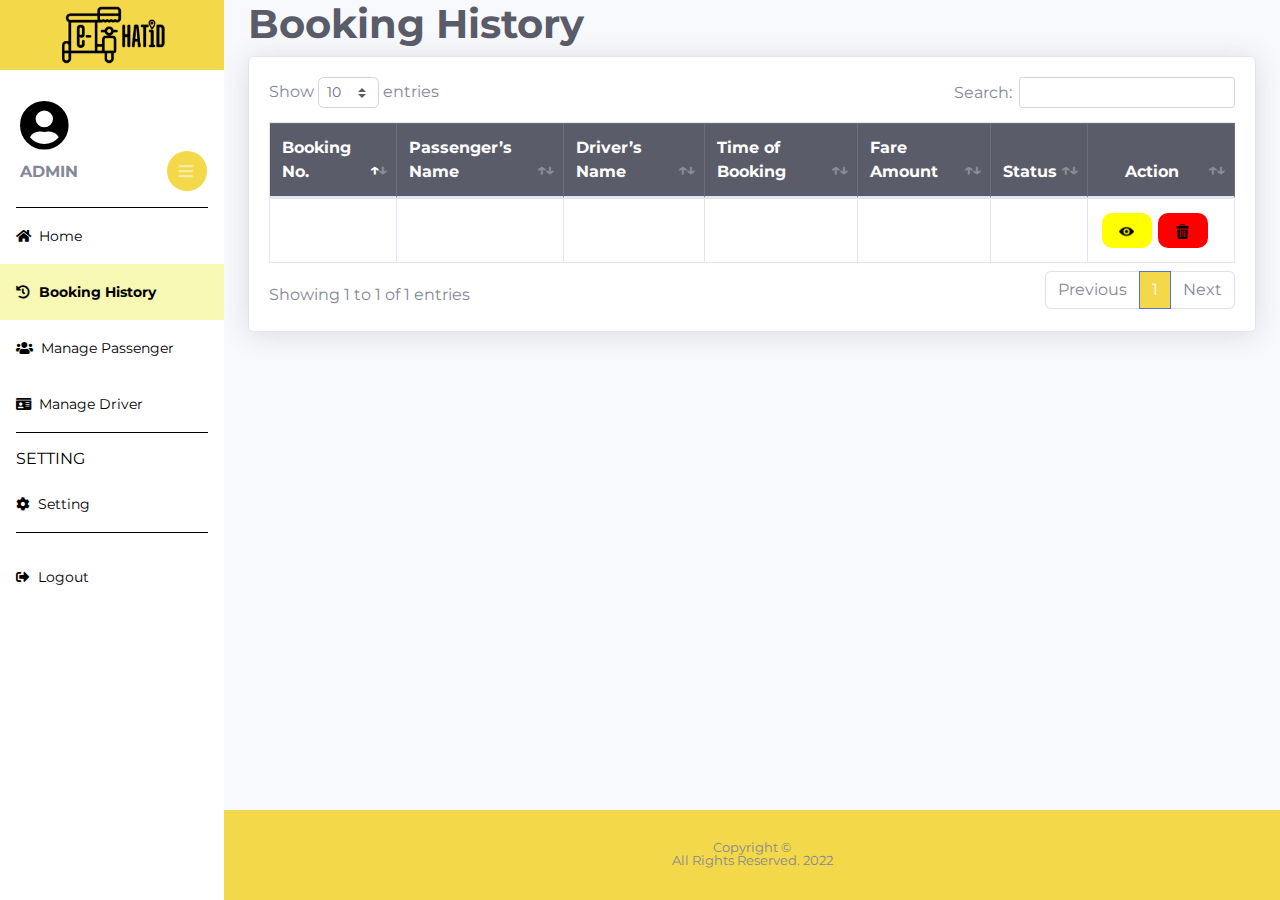
<file: bookingHistory.html>
<!DOCTYPE html>
<html lang="en">

<head>

    <meta charset="utf-8">
    <meta http-equiv="X-UA-Compatible" content="IE=edge">
    <meta name="viewport" content="width=device-width, initial-scale=1, shrink-to-fit=no">
    <meta name="description" content="">
    <meta name="author" content="">

    <title>Booking History</title>

    <!-- Custom fonts for this template -->
    <link href="vendor/fontawesome-free/css/all.min.css" rel="stylesheet" type="text/css">
    <link href="https://fonts.googleapis.com/css2?family=Montserrat&display=swap" rel="stylesheet">

    <!-- Custom styles for this template -->
    <link href="css/admin.min.css" rel="stylesheet">

    <!-- Custom styles for this page -->
    <link href="vendor/datatables/dataTables.bootstrap4.min.css" rel="stylesheet">

</head>

<body id="page-top">

    <!-- Page Wrapper -->
    <div id="wrapper">

        <!-- Sidebar -->
        <ul class="navbar-nav bg-gradient-primary sidebar sidebar-dark accordion" id="accordionSidebar">

            <!-- Sidebar - Brand -->
            <a class="sidebar-brand d-flex align-items-center justify-content-center" href="index.html">
            
                <div class="sidebar-brand-icon">
                    <img class="logo" src="img/logo.png" style="height:80px;" />
                </div>
                   
            </a>

            <li class="nav-item">
                
                    <i class="fa fa-user-circle iconAdmin" style="color:black; font-size: 50px;"></i><br>
                    <span class="nameAdmin">ADMIN</span>

            <!-- Sidebar Toggler (Sidebar) -->
            <div class="text-center d-none d-md-inline">
                <button class="rounded-circle border-0" id="sidebarToggle" style="background-color:#F3D849; margin-left: 85px; margin-top:0px;"></button>
            </div>
           
            </li>

            <!-- Divider -->
            <hr class="sidebar-divider my-0">

            <!-- Nav Item - Dashboard -->
            <li class="nav-item">
                <a class="nav-link" href="#">
                    <i class="fa fa-home" style="color:black;"></i>
                    <span>Home</span></a>
            </li>


            <li class="nav-item active">
                <a class="nav-link" href="bookingHistory.html">
                    <i class="fa fa-history" style="color: black;"></i>
                    <span >Booking History</span></a>
            </li>

             <li class="nav-item">
                <a class="nav-link" href="ManagePassenger.html">
                    <i class="fa fa-users" style="color:black;"></i>
                    <span>Manage Passenger</span></a>
            </li>


             <li class="nav-item">
                <a class="nav-link" href="ManageDriver.html">
                    <i class="fa fa-id-card" style="color:black;"> </i>
                    <span>Manage Driver</span></a>
            </li>

            <!-- Divider -->
            <hr class="sidebar-divider">

            <!-- Heading -->
            <div class="sidebar-heading">
                <h6 style="color:black;">Setting</h6>
            </div>

            <li class="nav-item">
                <a class="nav-link" href="#">
                    <i class="fa fa-cog" style="color:black;"></i>
                    <span>Setting</span></a>
            </li>

            <!-- Divider -->
            <hr class="sidebar-divider d-none d-md-block">

            <li class="nav-item">
                <a class="nav-link" href="index.html">
                    <i class="fas fa-sign-out-alt " style="color:black;"></i>
                    <span>Logout</span></a>
            </li>



        </ul>
        <!-- End of Sidebar -->

        <!-- Content Wrapper -->
        <div id="content-wrapper" class="d-flex flex-column">

            <!-- Main Content -->
            <div id="content">

                <!-- Begin Page Content -->
                <div class="container-fluid">

                    <!-- Page Heading -->
                    <h1 class="h1 mb-2 text-gray-800">Booking History</h1>


                    <!-- DataTales Example -->
                    <div class="card shadow mb-4">
                        
                        <div class="card-body">
                            <div class="table-responsive">
                                <table class="table table-bordered" id="dataTable" width="100%" cellspacing="0">
                                    <thead class="table-dark">
                                        <tr>
                                            <th>Booking No.</th>
                                            <th>Passenger’s Name</th>
                                            <th>Driver’s Name</th>
                                            <th>Time of Booking</th>
                                            <th>Fare Amount</th>
                                            <th>Status</th>
                                            <th>&nbsp;&nbsp;&nbsp;&nbsp;&nbsp;Action&nbsp;&nbsp;&nbsp;&nbsp;&nbsp;</th>
                                        </tr>
                                    </thead>
                                    <tbody>
                                        <tr>
                                            <td></td>
                                            <td></td>
                                            <td></td>
                                            <td></td>
                                            <td></td>
                                            <td></td>
                                            <td> <button class="actionBtn" type="button"><img class="carouselPic" src="img/eye.png" style="height: 15px;"></button> 
                                                <button class="actionBtn2" type="button"><img class="carouselPic" src="img/trash.png" style="height: 15px;"></button></td>
                                        </tr>
                                    </tbody>
                                </table>
                            </div>
                        </div>
                    </div>

                </div>
                <!-- /.container-fluid -->

            </div>
            <!-- End of Main Content -->

            <!-- Footer -->
            <footer class="sticky-footer bg-ehatid">
                <div class="container my-auto">
                    <div class="copyright text-center my-auto">
                        <span>Copyright &copy; <br> All Rights Reserved. 2022 </span>
                    </div>
                </div>
            </footer>
            <!-- End of Footer -->

        </div>
        <!-- End of Content Wrapper -->

    </div>
    <!-- End of Page Wrapper -->

    <!-- Bootstrap core JavaScript-->
    <script src="vendor/jquery/jquery.min.js"></script>
    <script src="vendor/bootstrap/js/bootstrap.bundle.min.js"></script>

    <!-- Core plugin JavaScript-->
    <script src="vendor/jquery-easing/jquery.easing.min.js"></script>

    <!-- Custom scripts for all pages-->
    <script src="js/admin.min.js"></script>

    <!-- Page level plugins -->
    <script src="vendor/datatables/jquery.dataTables.min.js"></script>
    <script src="vendor/datatables/dataTables.bootstrap4.min.js"></script>

    <!-- Page level custom scripts -->
    <script src="js/demo/datatables-demo.js"></script>

</body>

</html>
</file>
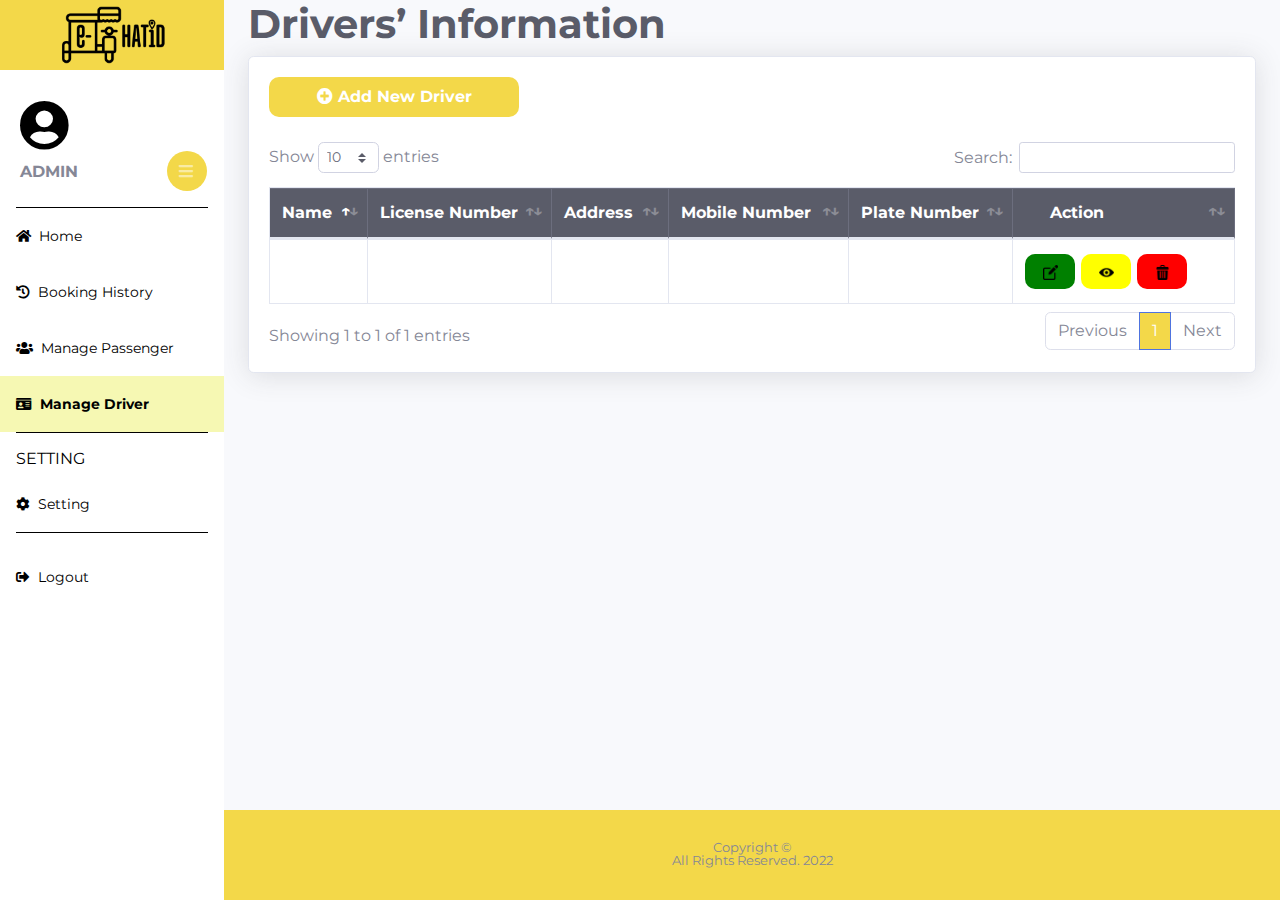
<file: ManageDriver.html>
<!DOCTYPE html>
<html lang="en">

<head>

    <meta charset="utf-8">
    <meta http-equiv="X-UA-Compatible" content="IE=edge">
    <meta name="viewport" content="width=device-width, initial-scale=1, shrink-to-fit=no">
    <meta name="description" content="">
    <meta name="author" content="">

    <title>Drivers’ Information</title>

    <!-- Custom fonts for this template -->
    <link href="vendor/fontawesome-free/css/all.min.css" rel="stylesheet" type="text/css">
    <link href="https://fonts.googleapis.com/css2?family=Montserrat&display=swap" rel="stylesheet">

    <!-- Custom styles for this template -->
    <link href="css/admin.min.css" rel="stylesheet">

    <!-- Custom styles for this page -->
    <link href="vendor/datatables/dataTables.bootstrap4.min.css" rel="stylesheet">

</head>

<body id="page-top">

    <!-- Page Wrapper -->
    <div id="wrapper">

        <!-- Sidebar -->
        <ul class="navbar-nav bg-gradient-primary sidebar sidebar-dark accordion" id="accordionSidebar">

            <!-- Sidebar - Brand -->
            <a class="sidebar-brand d-flex align-items-center justify-content-center" href="index.html">
            
                <div class="sidebar-brand-icon">
                    <img class="logo" src="img/logo.png" style="height:80px;" />
                </div>
                   
            </a>

            <li class="nav-item">
                
                    <i class="fa fa-user-circle iconAdmin" style="color:black; font-size: 50px;"></i><br>
                    <span class="nameAdmin">ADMIN</span>

            <!-- Sidebar Toggler (Sidebar) -->
            <div class="text-center d-none d-md-inline">
                <button class="rounded-circle border-0" id="sidebarToggle" style="background-color:#F3D849; margin-left: 85px; margin-top:0px;"></button>
            </div>
           
            </li>

            <!-- Divider -->
            <hr class="sidebar-divider my-0">

            <!-- Nav Item - Dashboard -->
            <li class="nav-item">
                <a class="nav-link" href="#">
                    <i class="fa fa-home" style="color:black;"></i>
                    <span>Home</span></a>
            </li>


            <li class="nav-item">
                <a class="nav-link" href="bookingHistory.html">
                    <i class="fa fa-history" style="color: black;"></i>
                    <span >Booking History</span></a>
            </li>

             <li class="nav-item ">
                <a class="nav-link" href="ManagePassenger.html">
                    <i class="fa fa-users" style="color:black;"></i>
                    <span>Manage Passenger</span></a>
            </li>


             <li class="nav-item active">
                <a class="nav-link" href="ManageDriver.html">
                    <i class="fa fa-id-card" style="color:black;"> </i>
                    <span>Manage Driver</span></a>
            </li>

            <!-- Divider -->
            <hr class="sidebar-divider">

            <!-- Heading -->
            <div class="sidebar-heading">
                <h6 style="color:black;">Setting</h6>
            </div>

            <li class="nav-item">
                <a class="nav-link" href="#">
                    <i class="fa fa-cog" style="color:black;"></i>
                    <span>Setting</span></a>
            </li>

            <!-- Divider -->
            <hr class="sidebar-divider d-none d-md-block">

            <li class="nav-item">
                <a class="nav-link" href="index.html">
                    <i class="fas fa-sign-out-alt " style="color:black;"></i>
                    <span>Logout</span></a>
            </li>



        </ul>
        <!-- End of Sidebar -->

        <!-- Content Wrapper -->
        <div id="content-wrapper" class="d-flex flex-column">

            <!-- Main Content -->
            <div id="content">

                <!-- Begin Page Content -->
                <div class="container-fluid">

                    <!-- Page Heading -->
                    <h1 class="h1 mb-2 text-gray-800">Drivers’ Information</h1>


                    <!-- DataTales Example   style="margin-left: 250px; margin-bottom: -20px;"-->
                    <div class="card shadow mb-4">
                        
                        <div class="card-body">

                           
                            <div class="table-responsive">

                                 <button class="addBtn" type="button"><i class="fa fa-plus-circle" aria-hidden="true"></i>
                                 Add New Driver</button>
                               
                                <table class="table table-bordered" id="dataTable" width="100%" cellspacing="0">
                                    <thead class="table-dark">
                                        <tr>
                                            <th>Name</th>
                                            <th>License Number</th>
                                            <th>Address</th>
                                            <th>Mobile Number</th>
                                            <th>Plate Number</th>
                                            <th>&nbsp;&nbsp;&nbsp;&nbsp;&nbsp;Action&nbsp;&nbsp;&nbsp;&nbsp;&nbsp;</th>
                                        </tr>
                                    </thead>
                                    <tbody>
                                        <tr>
                                            <td></td>
                                            <td></td>
                                            <td></td>
                                            <td></td>
                                            <td></td>
                                            <td> 
                                                <button class="actionBtn3" type="button"><img src="img/edit.png" style="height: 15px;"></button> 
                                                <button class="actionBtn" type="button"><img src="img/eye.png" style="height: 15px;"></button> 
                                                <button class="actionBtn2" type="button"><img src="img/trash.png" style="height: 15px;"></button>
                                               
                                            </td>
                                        </tr>
                                    </tbody>
                                </table>
                            </div>
                        </div>
                    </div>

                </div>
                <!-- /.container-fluid -->

            </div>
            <!-- End of Main Content -->

            <!-- Footer -->
            <footer class="sticky-footer bg-ehatid">
                <div class="container my-auto">
                    <div class="copyright text-center my-auto">
                        <span>Copyright &copy; <br> All Rights Reserved. 2022 </span>
                    </div>
                </div>
            </footer>
            <!-- End of Footer -->

        </div>
        <!-- End of Content Wrapper -->

    </div>
    <!-- End of Page Wrapper -->

    <!-- Bootstrap core JavaScript-->
    <script src="vendor/jquery/jquery.min.js"></script>
    <script src="vendor/bootstrap/js/bootstrap.bundle.min.js"></script>

    <!-- Core plugin JavaScript-->
    <script src="vendor/jquery-easing/jquery.easing.min.js"></script>

    <!-- Custom scripts for all pages-->
    <script src="js/admin.min.js"></script>

    <!-- Page level plugins -->
    <script src="vendor/datatables/jquery.dataTables.min.js"></script>
    <script src="vendor/datatables/dataTables.bootstrap4.min.js"></script>

    <!-- Page level custom scripts -->
    <script src="js/demo/datatables-demo.js"></script>

</body>

</html>
</file>
